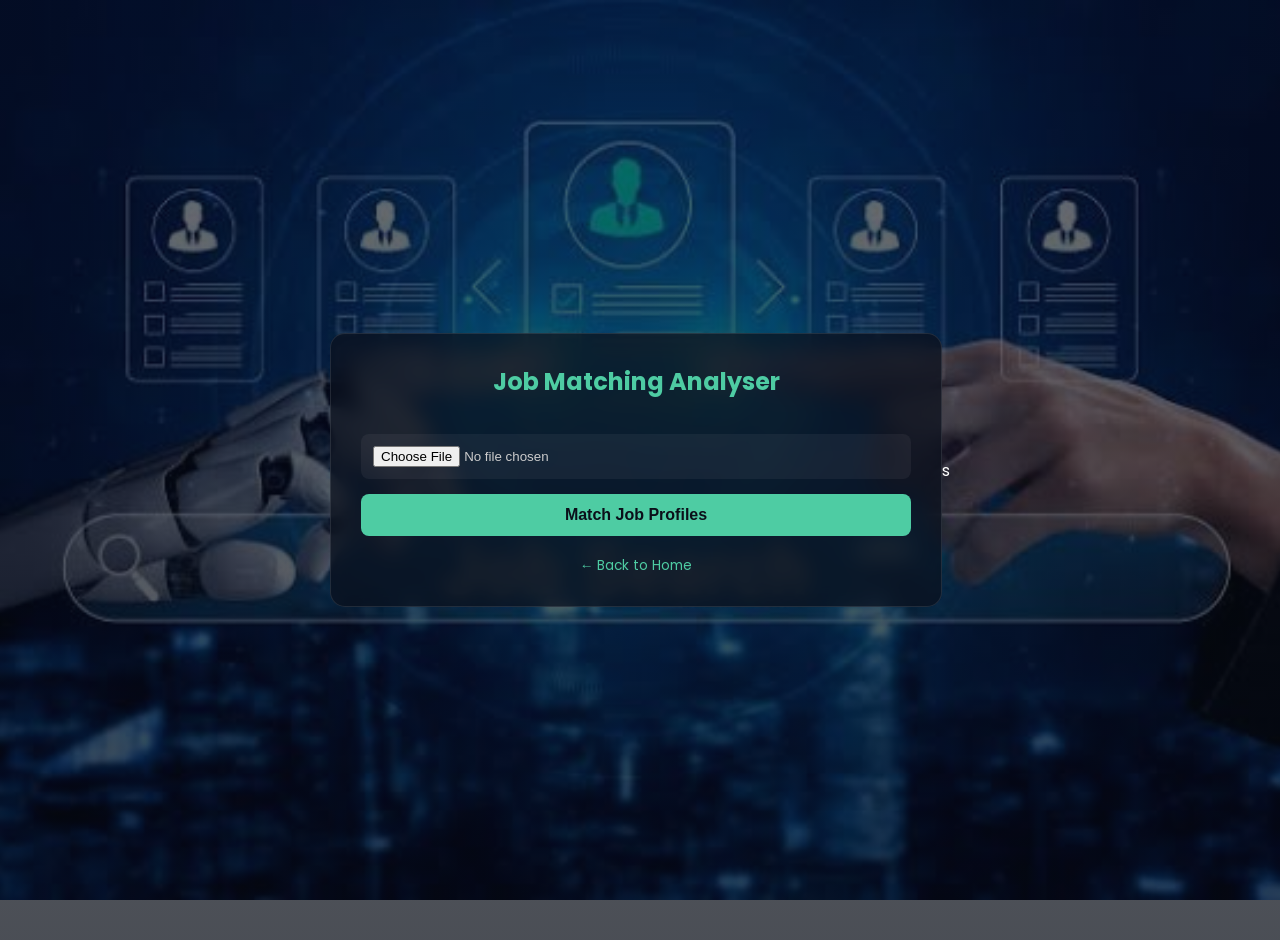
<file: New folder/templates/analyser.html>
<!DOCTYPE html>
<html lang="en">
<head>
    <meta charset="UTF-8">
    <meta name="viewport" content="width=device-width, initial-scale=1.0">
    <title>Job Matching Analyser</title>
    <link href="https://fonts.googleapis.com/css2?family=Poppins:wght@300;400;600&display=swap" rel="stylesheet">
    <style>
        body {
            background:
                linear-gradient(rgba(5, 10, 20, 0.58), rgba(5, 10, 20, 0.72)),
                url('[data-uri]')
                center/cover fixed no-repeat;
            font-family: 'Poppins', sans-serif;
            color: white;
            display: flex;
            justify-content: center;
            align-items: center;
            min-height: 100vh;
            margin: 0;
            padding: 20px;
        }
        .container { background: rgba(10, 16, 28, 0.72); border: 1px solid rgba(255, 255, 255, 0.1); backdrop-filter: blur(10px); -webkit-backdrop-filter: blur(10px); padding: 30px; border-radius: 15px; width: 550px; }
        h2 { color: #4ecca3; text-align: center; margin-top: 0; }
        input[type="file"], button { width: 100%; margin-top: 15px; padding: 12px; border-radius: 8px; border: none; box-sizing: border-box; }
        input[type="file"] { color: #ccc; background: rgba(255,255,255,0.05); }
        button { background: #4ecca3; color: #0b0f19; font-weight: bold; cursor: pointer; font-size: 1rem; }
        .results-card { display: none; margin-top: 25px; background: rgba(0, 0, 0, 0.4); padding: 20px; border-radius: 10px; border: 1px solid rgba(78, 204, 163, 0.2); }
        .job-item { background: rgba(255, 255, 255, 0.05); padding: 12px; margin-bottom: 10px; border-radius: 8px; display: flex; justify-content: space-between; align-items: center; border-left: 4px solid #4ecca3; }
        .match-badge { background: rgba(78, 204, 163, 0.2); color: #4ecca3; padding: 4px 10px; border-radius: 12px; font-size: 0.85rem; font-weight: bold; }
        a { color: #4ecca3; text-decoration: none; display: block; text-align: center; margin-top: 20px; font-size: 0.85rem; }
    </style>
</head>
<body>
    <div class="container">
        <h2>Job Matching Analyser</h2>
        <input type="file" id="resumeFile" accept=".pdf">
        <button id="analyzeBtn" onclick="runAnalysis()">Match Job Profiles</button>

        <div id="resultsCard" class="results-card">
            <h4 style="color: #4ecca3; margin-top: 0;">🎯 Top Suitable Roles & Match %:</h4>
            <div id="jobList"></div>
        </div>
        <a href="/">← Back to Home</a>
    </div>

    <script>
        async function runAnalysis() {
            const fileInput = document.getElementById('resumeFile');
            const btn = document.getElementById('analyzeBtn');
            const resultsCard = document.getElementById('resultsCard');

            if (!fileInput.files[0]) {
                alert("Select a PDF file!");
                return;
            }

            btn.innerText = "Analyzing Resume Skills...";
            btn.disabled = true;

            const formData = new FormData();
            formData.append('resume', fileInput.files[0]);

            try {
                const response = await fetch('/analyze', { method: 'POST', body: formData });
                const data = await response.json();

                if (data.status === 'success') {

                    // Sort match percentage from highest to lowest
                    data.jobs.sort((a, b) => {
                        const matchA = parseFloat(String(a.match).replace('%', ''));
                        const matchB = parseFloat(String(b.match).replace('%', ''));
                        return matchB - matchA;
                    });

                    let html = "";

                    data.jobs.forEach(item => {
                        let matchedText =
                            item.matched_skills && item.matched_skills.length > 0
                                ? item.matched_skills.join(", ")
                                : "No skills matched";

                        html += `<div class="job-item">
                                    <div>
                                        <strong>${item.job}</strong><br>
                                        <small style="color:#aaa;">Matched: ${matchedText}</small>
                                    </div>
                                    <span class="match-badge">${item.match}</span>
                                 </div>`;
                    });

                    document.getElementById('jobList').innerHTML = html;
                    resultsCard.style.display = 'block';

                } else {
                    alert(data.message || "Error analyzing resume.");
                }
            } catch (err) {
                alert("Server Connection Error!");
            } finally {
                btn.innerText = "Match Job Profiles";
                btn.disabled = false;
            }
        }
    </script>
</body>
</html>s
</file>
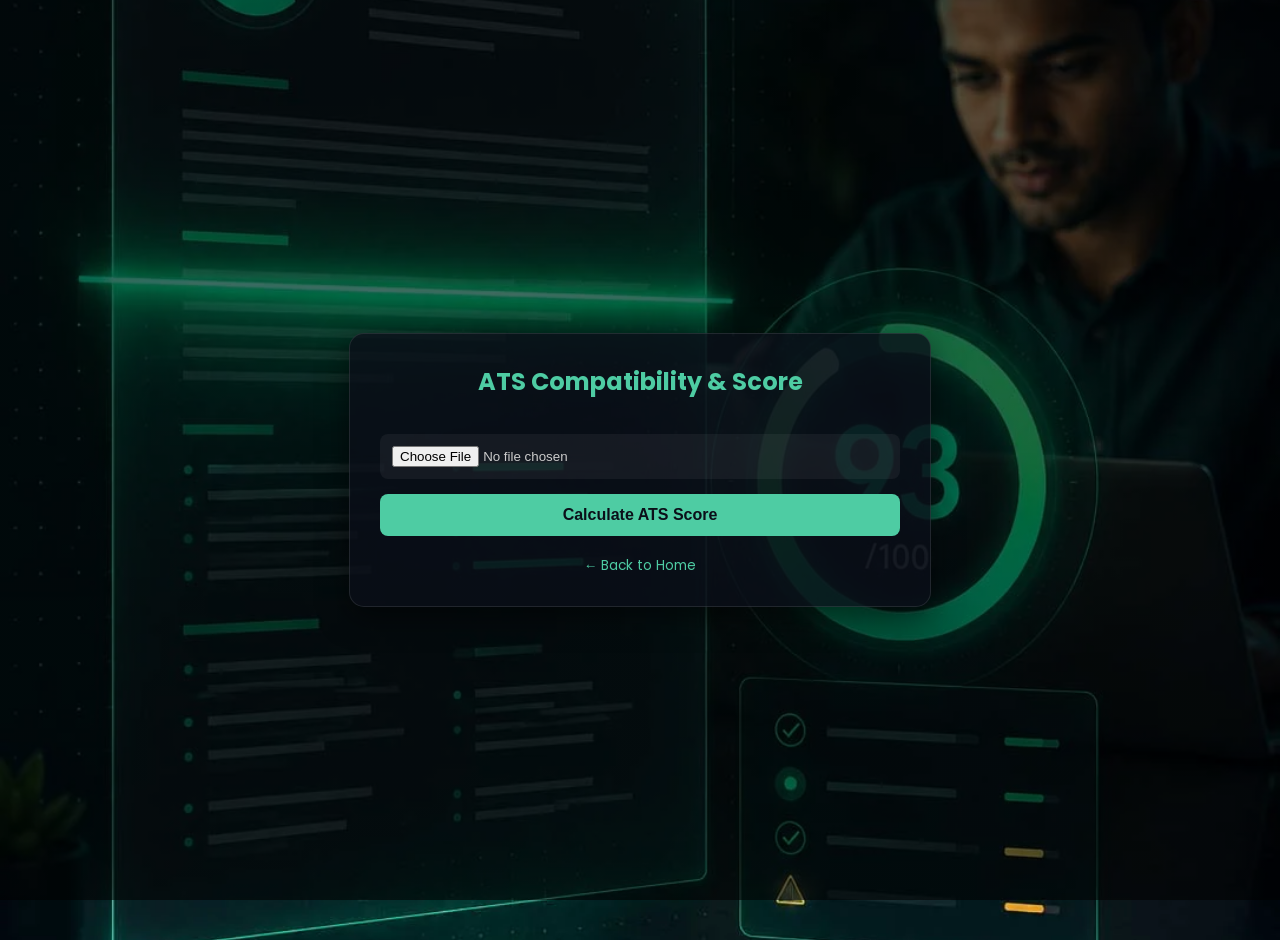
<file: New folder/templates/scorer.html>
<!DOCTYPE html>
<html lang="en">
<head>
    <meta charset="UTF-8">
    <meta name="viewport" content="width=device-width, initial-scale=1.0">
    <title>ATS Compatibility & Score</title>
    <link href="https://fonts.googleapis.com/css2?family=Poppins:wght@300;400;600&display=swap" rel="stylesheet">
    <style>
        body {
            background-image:
                linear-gradient(rgba(0, 0, 0, 0.58), rgba(0, 0, 0, 0.58)),
                url("[data-uri]");
            background-size: cover;
            background-position: center;
            background-repeat: no-repeat;
            background-attachment: fixed;
            font-family: 'Poppins', sans-serif;
            color: white;
            display: flex;
            justify-content: center;
            align-items: center;
            min-height: 100vh;
            margin: 0;
            padding: 20px;
        }
        .container { background: rgba(11, 15, 25, 0.78); border: 1px solid rgba(255, 255, 255, 0.1); padding: 30px; border-radius: 15px; width: 520px; box-shadow: 0 10px 30px rgba(0,0,0,0.5); }
        h2 { color: #4ecca3; text-align: center; margin-top: 0; }
        input[type="file"], button { width: 100%; margin-top: 15px; padding: 12px; border-radius: 8px; border: none; box-sizing: border-box; }
        input[type="file"] { color: #ccc; background: rgba(255,255,255,0.05); }
        button { background: #4ecca3; color: #0b0f19; font-weight: bold; cursor: pointer; font-size: 1rem; transition: 0.3s; }
        button:hover { background: #3db892; }
        button:disabled { background: #666; cursor: not-allowed; }
        .results-card { display: none; margin-top: 25px; background: rgba(0, 0, 0, 0.4); padding: 20px; border-radius: 10px; border: 1px solid rgba(78, 204, 163, 0.2); }
        .score-box { text-align: center; padding: 15px; background: rgba(78, 204, 163, 0.1); border-radius: 8px; margin-bottom: 20px; }
        .score-box h3 { margin: 0; font-size: 3rem; color: #4ecca3; }
        .badge { display: inline-block; padding: 4px 12px; border-radius: 12px; font-size: 0.85rem; font-weight: bold; margin-top: 8px; }
        .badge-high { background: rgba(46, 204, 113, 0.2); color: #2ecc71; border: 1px solid #2ecc71; }
        .badge-medium { background: rgba(241, 196, 15, 0.2); color: #f1c40f; border: 1px solid #f1c40f; }
        .badge-low { background: rgba(231, 76, 60, 0.2); color: #e74c3c; border: 1px solid #e74c3c; }
        .check-item { display: flex; justify-content: space-between; align-items: center; padding: 10px 0; border-bottom: 1px solid rgba(255,255,255,0.08); font-size: 0.88rem; }
        .link-section { text-align: center; margin-top: 20px; padding-top: 15px; border-top: 1px dashed rgba(255,255,255,0.2); }
        .direct-link-btn { display: inline-block; margin-top: 10px; background: #3498db; color: white; text-decoration: none; padding: 10px 18px; border-radius: 8px; font-weight: bold; font-size: 0.85rem; }
        a.home-link { color: #4ecca3; text-decoration: none; display: block; text-align: center; margin-top: 20px; font-size: 0.85rem; }
    </style>
</head>
<body>
    <div class="container">
        <h2>ATS Compatibility & Score</h2>
        <input type="file" id="resumeFile" accept=".pdf">
        <button id="scanBtn" onclick="processATS()">Calculate ATS Score</button>

        <div id="resultsCard" class="results-card">
            <div class="score-box">
                <h3 id="overallScore">0%</h3>
                <p style="margin:0; color:#aaa; font-size:0.85rem;">Overall ATS Match Score</p>
                <span id="compatBadge" class="badge">Match Level</span>
            </div>

            <h4 style="color: #4ecca3; margin-bottom: 10px;">🔍 Detailed Audit</h4>
            <div id="checksList"></div>

            <div class="link-section">
                <p style="color:#aaa; font-size:0.85rem; margin-bottom: 8px;">Uploaded Resume Document:</p>
                <a id="directResumeLink" href="#" target="_blank" class="direct-link-btn">📄 Open Uploaded Resume</a>
            </div>
        </div>
        <a href="/" class="home-link">← Back to Home</a>
    </div>

    <script>
        async function processATS() {
            const fileInput = document.getElementById('resumeFile');
            const scanBtn = document.getElementById('scanBtn');
            const resultsCard = document.getElementById('resultsCard');

            if (!fileInput.files[0]) {
                alert("Please select a PDF file first!");
                return;
            }

            scanBtn.innerText = "Analyzing Resume Score...";
            scanBtn.disabled = true;

            const formData = new FormData();
            formData.append('resume', fileInput.files[0]);

            try {
                const response = await fetch('/get_score', { 
                    method: 'POST', 
                    body: formData 
                });

                const data = await response.json();

                if (data.status === 'success') {
                    document.getElementById('overallScore').innerText = data.overall_score + "%";
                    const badge = document.getElementById('compatBadge');
                    badge.innerText = data.compatibility_level;
                    badge.className = "badge " + (data.overall_score >= 75 ? "badge-high" : (data.overall_score >= 45 ? "badge-medium" : "badge-low"));

                    let checksHTML = "";
                    data.ats_checks.forEach(c => {
                        checksHTML += `<div class="check-item">
                            <div>
                                <strong>${c.name}</strong><br>
                                <small style="color:#aaa;">${c.detail}</small>
                            </div>
                            <span style="color:${c.status === 'passed' ? '#2ecc71':'#f1c40f'}; font-weight:bold;">
                                ${c.status === 'passed' ? '✔ Passed':'⚠️ Check'}
                            </span>
                        </div>`;
                    });
                    
                    document.getElementById('checksList').innerHTML = checksHTML;
                    document.getElementById('directResumeLink').href = data.direct_link;

                    resultsCard.style.display = 'block';
                } else {
                    alert(data.message || "Error scoring resume.");
                }
            } catch (error) {
                alert("Server Connection Error!");
            } finally {
                scanBtn.innerText = "Calculate ATS Score";
                scanBtn.disabled = false;
            }
        }
    </script>
</body>
</html>
</file>
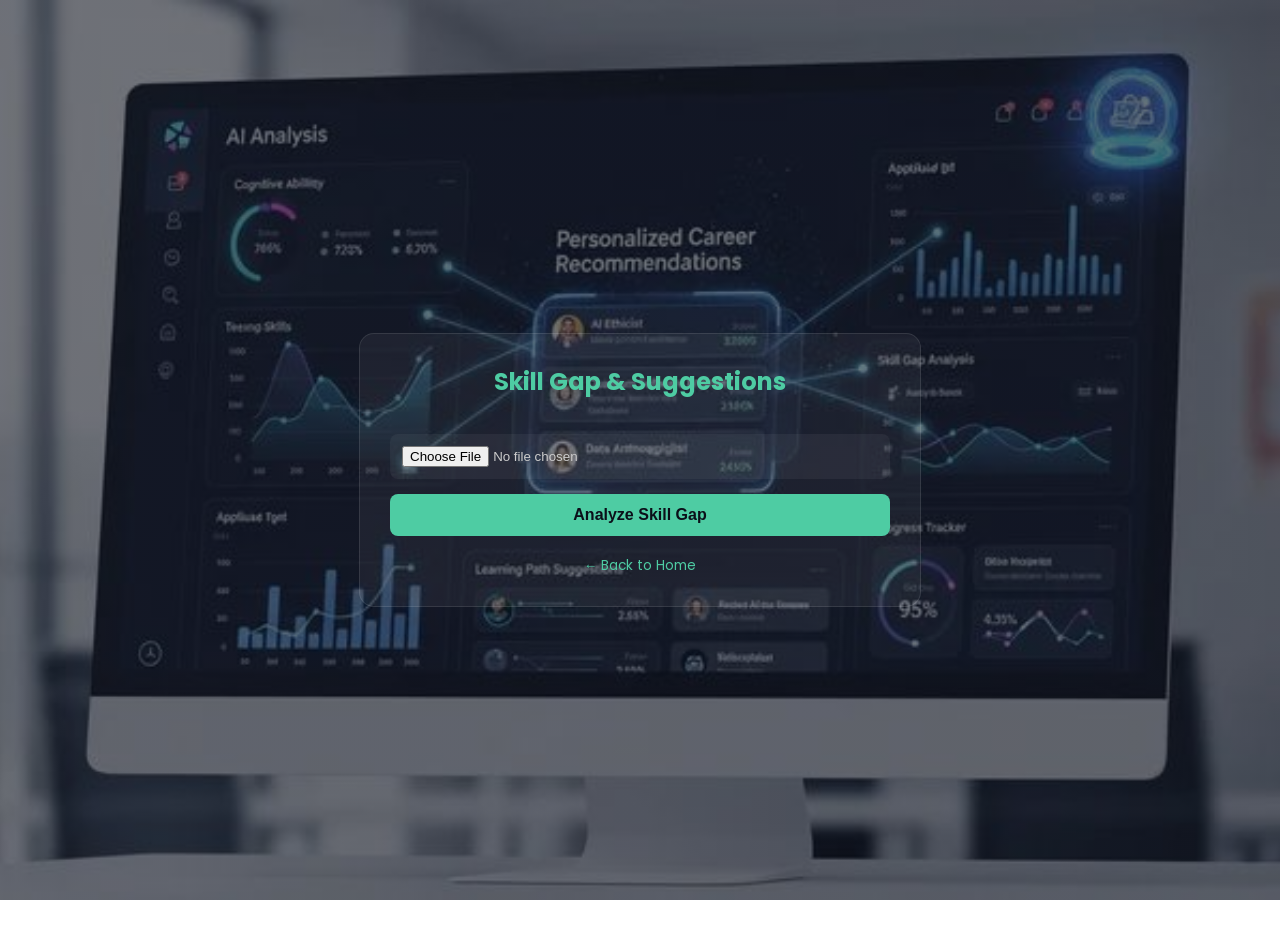
<file: New folder/templates/skill_gap.html>
<!DOCTYPE html>
<html lang="en">
<head>
    <meta charset="UTF-8">
    <meta name="viewport" content="width=device-width, initial-scale=1.0">
    <title>Skill Gap & Suggestions</title>
    <link href="https://fonts.googleapis.com/css2?family=Poppins:wght@300;400;600&display=swap" rel="stylesheet">
    <style>
        body {
            background-image: linear-gradient(rgba(11, 15, 25, 0.58), rgba(11, 15, 25, 0.58)),
                              url("[data-uri]");
            background-size: cover;
            background-position: center;
            background-repeat: no-repeat;
            background-attachment: fixed;
            font-family: 'Poppins', sans-serif;
            color: white;
            display: flex;
            justify-content: center;
            align-items: center;
            min-height: 100vh;
            margin: 0;
            padding: 20px;
        }
        .container { background: rgba(255, 255, 255, 0.05); border: 1px solid rgba(255, 255, 255, 0.1); padding: 30px; border-radius: 15px; width: 500px; }
        h2 { color: #4ecca3; text-align: center; margin-top: 0; }
        input[type="file"], button { width: 100%; margin-top: 15px; padding: 12px; border-radius: 8px; border: none; box-sizing: border-box; }
        input[type="file"] { color: #ccc; background: rgba(255,255,255,0.05); }
        button { background: #4ecca3; color: #0b0f19; font-weight: bold; cursor: pointer; font-size: 1rem; }
        .results-card { display: none; margin-top: 25px; background: rgba(0, 0, 0, 0.4); padding: 20px; border-radius: 10px; border: 1px solid rgba(78, 204, 163, 0.2); }
        .skill-tag { display: inline-block; background: rgba(231, 76, 60, 0.2); color: #e74c3c; border: 1px solid #e74c3c; padding: 5px 12px; border-radius: 15px; font-size: 0.85rem; margin: 3px; font-weight: bold; }
        ul { padding-left: 20px; font-size: 0.88rem; color: #ddd; }
        li { margin-bottom: 6px; }
        a { color: #4ecca3; text-decoration: none; display: block; text-align: center; margin-top: 20px; font-size: 0.85rem; }
    </style>
</head>
<body>
    <div class="container">
        <h2>Skill Gap & Suggestions</h2>
        <input type="file" id="resumeFile" accept=".pdf">
        <button id="btn" onclick="checkSkillGap()">Analyze Skill Gap</button>

        <div id="resultsCard" class="results-card">
            <h4 style="color: #e74c3c; margin-top: 0;">⚠️ Missing Skills (Skill Gap)</h4>
            <div id="skillsDiv"></div>

            <h4 style="color: #4ecca3; margin-top: 20px;">💡 Suggestions for Improvement</h4>
            <ul id="sugList"></ul>
        </div>
        <a href="/">← Back to Home</a>
    </div>

    <script>
        async function checkSkillGap() {
            const fileInput = document.getElementById('resumeFile');
            if (!fileInput.files[0]) return alert("Select a PDF file!");

            const formData = new FormData();
            formData.append('resume', fileInput.files[0]);

            const res = await fetch('/get_skill_gap', { method: 'POST', body: formData });
            const data = await res.json();

            if (data.status === 'success') {
                const skillsDiv = document.getElementById('skillsDiv');
                skillsDiv.innerHTML = "";
                if (data.missing_skills.length > 0) {
                    data.missing_skills.forEach(s => skillsDiv.innerHTML += `<span class="skill-tag">${s.toUpperCase()}</span>`);
                } else {
                    skillsDiv.innerHTML = "<p style='color:#2ecc71; font-size:0.85rem;'>No skill gaps found!</p>";
                }

                const sugList = document.getElementById('sugList');
                sugList.innerHTML = "";
                data.suggestions.forEach(s => sugList.innerHTML += `<li>${s}</li>`);

                document.getElementById('resultsCard').style.display = 'block';
            }
        }
    </script>
</body>
</html>
</file>
